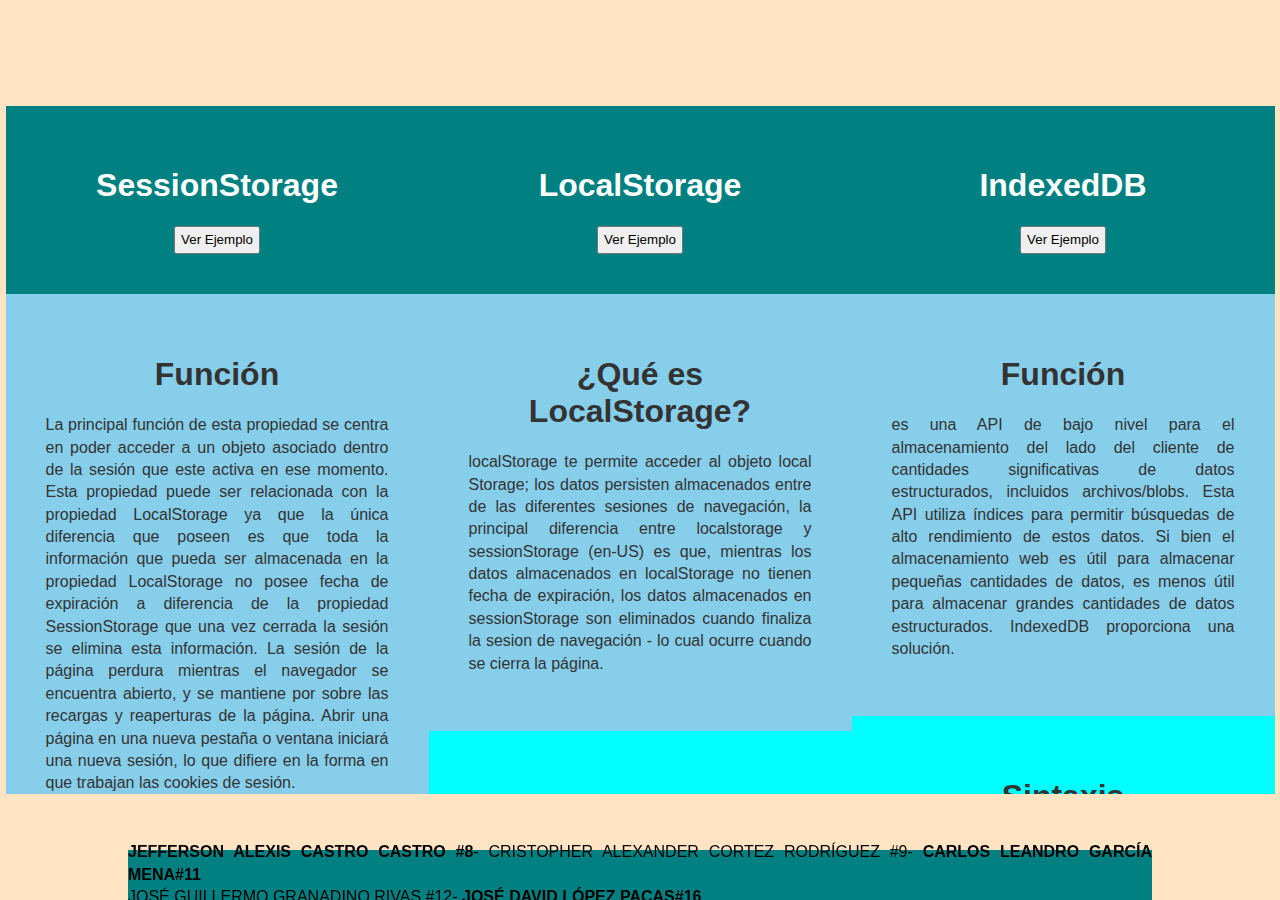
<file: index.html>
<!DOCTYPE html>
<html lang="es">

<head>
    <meta charset="UTF-8">
    <meta http-equiv="X-UA-Compatible" content="IE=edge">
    <meta name="viewport" content="width=device-width, initial-scale=1.0">
    <link rel="stylesheet" href="css/style.css">
    <script src="slider.js"></script>
    <title>Informacion aplicada</title>
</head>

<body>

    <section class="slider">
        <div class="content_container">
            <h1>SessionStorage</h1>
            <a href="SessionStorage/index.html" class='link-btn'><button class="btn">Ver Ejemplo</button></a>
        </div>
        <div class="slides">
            <div class="slide">
                <div class="inner_content">
                    <h1>Función</h1>
                    <p>La principal función de esta propiedad se centra en poder acceder a un objeto
                        asociado dentro de la sesión que este activa en ese momento. Esta propiedad
                        puede ser relacionada con la propiedad LocalStorage ya que la única diferencia
                        que poseen es que toda la información que pueda ser almacenada en la propiedad
                        LocalStorage no posee fecha de expiración a diferencia de la propiedad
                        SessionStorage que una vez cerrada la sesión se elimina esta información.
                        La sesión de la página perdura mientras el navegador se encuentra abierto, y se
                        mantiene por sobre las recargas y reaperturas de la página. Abrir una página en
                        una nueva pestaña o ventana iniciará una nueva sesión, lo que difiere en la forma
                        en que trabajan las cookies de sesión.
                    </p>
                </div>
            </div>
            <div class="slide">
                <div class="inner_content">
                    <h1>Sintaxis</h1>
                    <p>// Almacena la información en sessionStorage
                        <b>sessionStorage.setItem('key', 'value');</b><br>
                        // Obtiene la información almacenada desde <b>sessionStorage var data =
                            sessionStorage.getItem('key');</b>
                    </p>
                </div>
            </div>
            <div class="slide">
                <div class="inner_content">
                    <h1>Ventajas y desventajas</h1>
                    <p>Ventajas
                    <ul class="list-P">
                        <li>
                            El acceso a la información es rápido, dado que los datos se almacenan de la manera
                            llave-valor
                        </li>
                    </ul>
                    Desventajas
                    <ul class="list-P">
                        <li>
                            Los valores se pierden una vez que se cierra la ventana
                        </li>

                        <li>
                            Los valores que almacena no pueden ser compartidos entre más de una
                            ventana
                        </li>
                    </ul>
                    </p>
                </div>
            </div>
        </div>
    </section>
    <br><br>
    <section class="slider">
        <div class="content_container">
            <h1>LocalStorage</h1>
            <a href="localStorage/local-ejem.html" class='link-btn'><button class="btn">Ver Ejemplo</button></a>

        </div>
        <div class="slides">
            <div class="slide">
                <div class="inner_content">
                    <h1>¿Qué es LocalStorage?</h1>
                    <p>localStorage te permite acceder al objeto local Storage; los datos persisten almacenados entre de las diferentes
                       sesiones de navegación, la principal diferencia entre localstorage y sessionStorage (en-US) es que, mientras los 
                       datos almacenados en localStorage no tienen fecha de expiración, los datos almacenados en sessionStorage son eliminados
                       cuando finaliza la sesion de navegación - lo cual ocurre cuando se cierra la página.
                    </p>
                </div>
            </div>
            <div class="slide">
                <div class="inner_content">
                    <h1>Caracteristicas</h1>
                    <p>1. Permiten almacenar entre 5MB y 10MB de información; ya sea en texto y multimedia.
                       2. La información está almacenada en la computadora del cliente y NO es enviada en cada petición del servidor, a diferencia de las cookies.
                       3. Utilizan un número mínimo de peticiones al servidor para de esta forma reducir el tráfico de la red.
                       4. Previenen pérdidas de información cuando se desconecta de la red.
                       5. La información es guardada por domino web (incluye todas las páginas del dominio).
                    </p>
                </div>
            </div>
            <div class="slide">
                <div class="inner_content">
                    <h1>Sintaxis</h1>
                    <p>//Sintaxis
                        miStorage = window.localStorage;
                       //Sintaxis para leer
                        var cat = localStorage.getItem('miGato');
                       //Sintaxis para eliminar un ítem determinado
                        localStorage.removeItem('miGato');
                       //Sintaxis para eliminar todos los ítems almacenados
                        // Elimina todos los elementos
                        localStorage.clear();</p>
                </div>
            </div>
            <div class="slide">
                <div class="inner_content">
                    <h1>Ventajas y desventajas</h1>
                    <p>Ventajas
                    <ul class="lista">
                        <li>LocalStorage puede ocupar entre 5 y 10MB dependiendo del navegador web.</li>
                        <li>No existe una caducidad para localStorage, la información quedará almacenada
                            hasta que se elimine expresamente. Aunque se cierre el navegador.</li>
                    </ul>
                        Desventajas
                    <ul class="lista">
                        <li>Sólo se puede almacenar cadenas de texto. O sea, no se puede guardar booleanos 
                        (true o false), tampoco guardar arrays, objetos, floats…. sólo strings.</p>\</li>
                    </ul>
                </div>
            </div>
        </div>
    </section>
    <br><br>

    <section class="slider">
        <div class="content_container">
            <h1>IndexedDB</h1>
            <a href="Indexed/indexed-Ejem.html" class='link-btn'><button class="btn">Ver Ejemplo</button></a>
        </div>
        <div class="slides">
            <div class="slide">
                <div class="inner_content">
                    <h1>Función</h1>
                    <p>es una API de bajo nivel para el almacenamiento del lado del cliente de cantidades significativas
                        de datos estructurados, incluidos archivos/blobs. Esta API utiliza índices para permitir
                        búsquedas de alto rendimiento de estos datos. Si bien el almacenamiento web es útil para
                        almacenar pequeñas cantidades de datos, es menos útil para almacenar grandes cantidades de datos
                        estructurados. IndexedDB proporciona una solución.
                    </p>
                </div>
            </div>
            <div class="slide">
                <div class="inner_content">
                    <h1>Sintaxis</h1>
                    <p>// Para empezar a trabajar con IndexedDB, primero necesitamos conectarnos o “abrir” (open) una
                        base de datos.

                        "let openRequest = indexedDB.open(name, version)";</p>
                </div>
            </div>
            <div class="slide">
                <div class="inner_content">
                    <h1>Ventajas y desventajas</h1>
                    <p>Ventajas
                    <ul class="lista">
                        <li>
                            Es una base de datos orientada a objetos basada en JavaScript.
                        </li>
                        <li>Permite almacenar y recuperar objetos que están indexados con una clave.</li>
                        <li>Se puede almacenar cualquier objeto compatible con el algoritmo de clonación estructurada.
                        </li>
                    </ul>
                    </p>
                </div>
            </div>
        </div>
    
    </section>
    
    <footer>
        <p><b>Jefferson Alexis Castro Castro #8</b>-
            Cristopher Alexander Cortez Rodríguez #9-
            <b>Carlos Leandro García Mena#11</b><br>
            José Guillermo Granadino Rivas #12-
            <b>José David López Pacas#16</b></p>
    </footer>
</body>

</html>
</file>
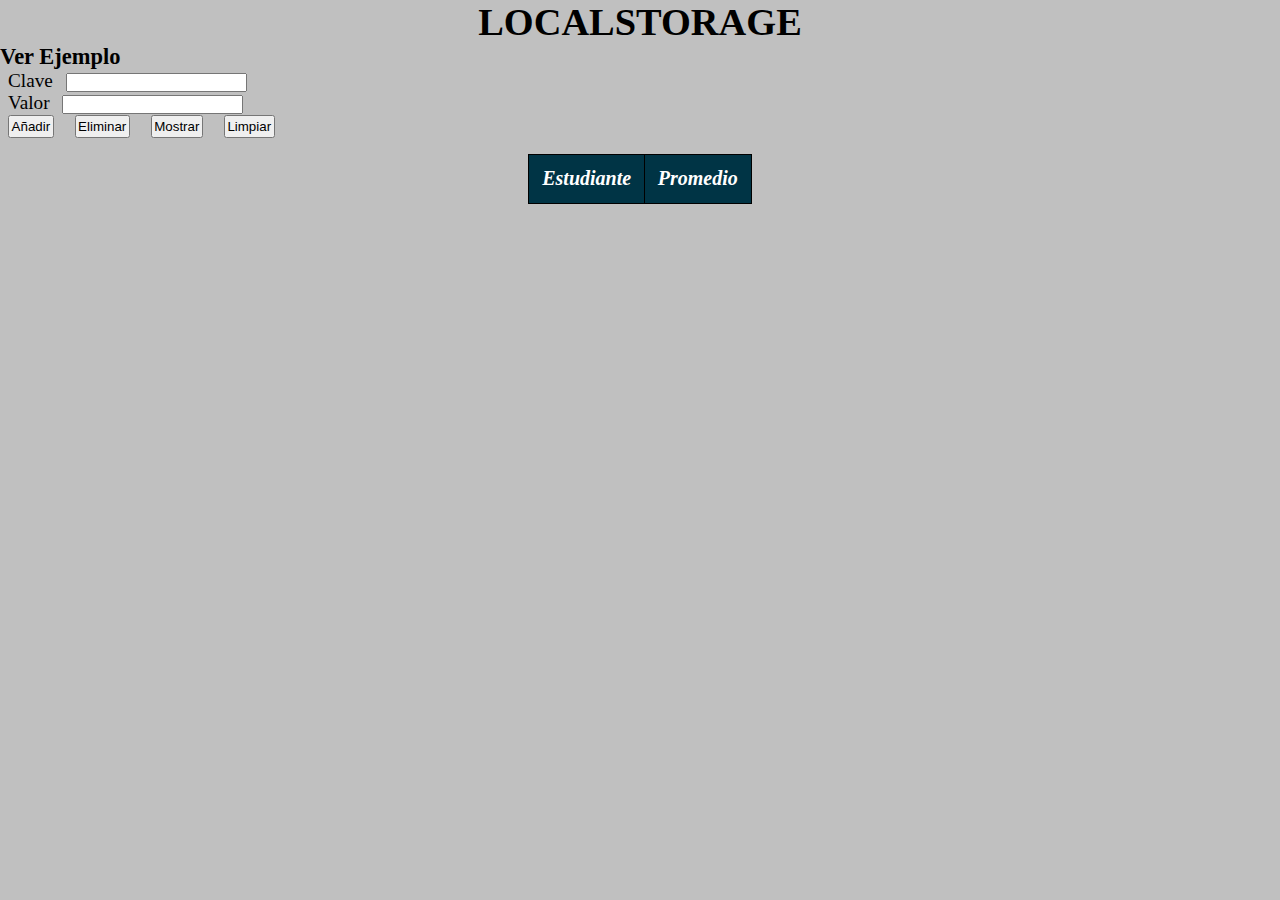
<file: localStorage/index.html>
<!DOCTYPE html>
<html lang="es">

<head>
  <meta charset="UTF-8">
  <title>localStorage</title>
  <link rel="stylesheet" href="css/style.css">
  <script src="js/script.js"></script>
</head>

<body>
  <h1>LOCALSTORAGE</h1>

  <div id="verEjemplo">
    <span id="btnEjemplo"></span>
    <h3>Ver Ejemplo</h3>
  </div>

  <div id="ejemplo">
    <div id="mensaje">

    </div>

    <div>
      <label for="clave">Clave</label>
      <input type="text" name="clave" id="clave">
    </div>

    <div>
      <label for="valor">Valor</label>
      <input type="text" name="valor" id="valor">
    </div>

    <div>
      <button id="add">Añadir</button>
      <button id="eliminar">Eliminar</button>
      <button id="mostrar">Mostrar</button>
      <button id="limpiar">Limpiar</button>
    </div>

    <div id="datos">

    </div>
  </div>
</body>

</html>
</file>
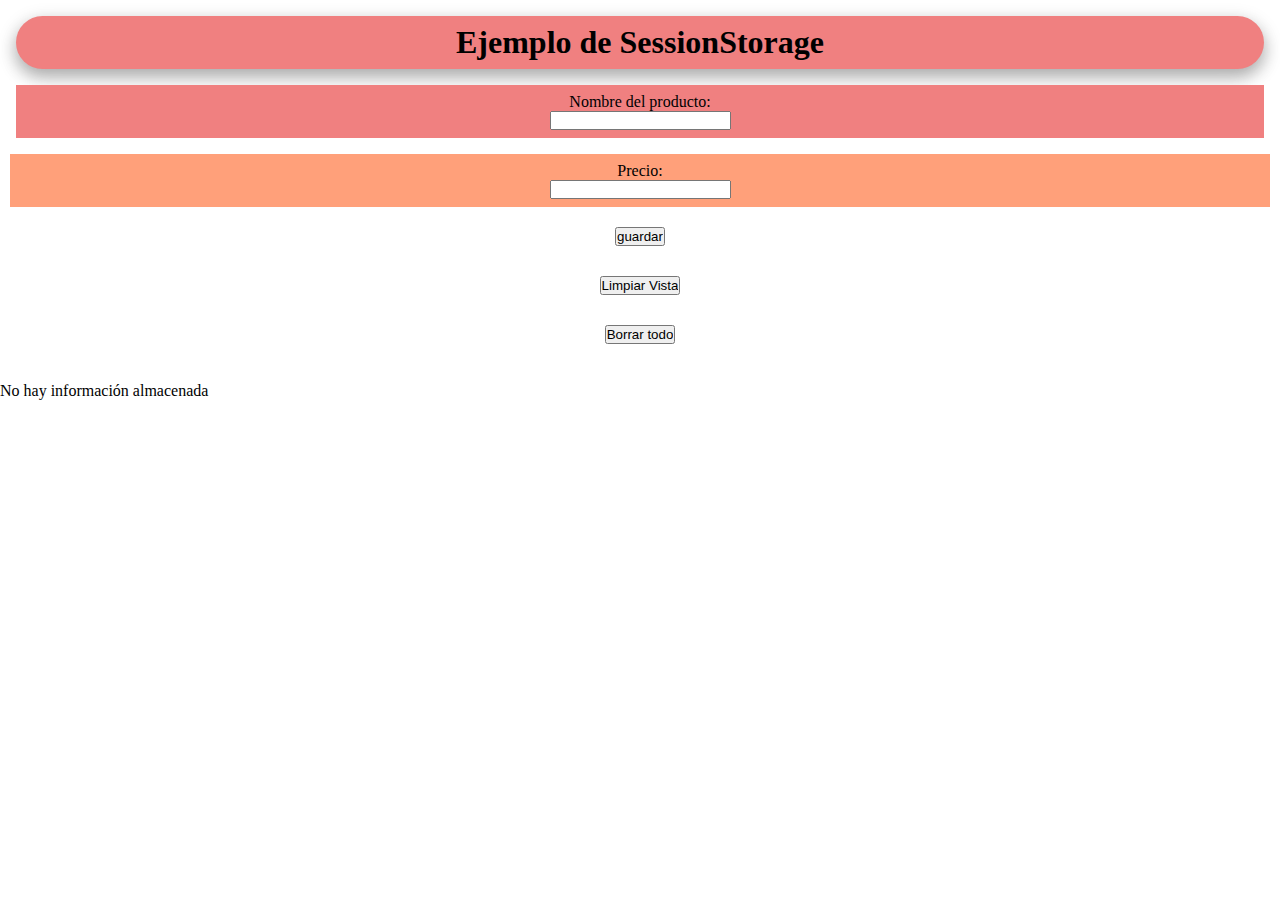
<file: SessionStorage/index.html>
<!DOCTYPE html>

<html lang="es">

<head>

<meta charset="utf-8" />

<title>Web Storage API ejemplo </title>
<script type="text/javascript" src="js/index.js"></script>
<link rel="stylesheet" type="text/css" href="css/index.css">

</head>

<body>

<form name="formulario">

    <h1>Ejemplo de SessionStorage</h1>
    
    <p class="titulo1">Nombre del producto:<br><input type="text" name="producto" id="producto"></p>

    <p class="titulo2">Precio:<br><input type="text" name="precio" id="precio"></p>

    <p><input type="button" onclick="addProducto()" name="guardar" id="guardar" value="guardar"></p>

    <p><input type="button" onclick="limpiarVista()" name="limpiar" id="limpiar" value="Limpiar Vista"></p>

    <p><input type="button" onclick="borrarTodo()" name="borrar" id="borrar" value="Borrar todo"></p>

</form>

<br/>

<div id="datosDisponibles">No hay información almacenada</div>

</body>
</file>
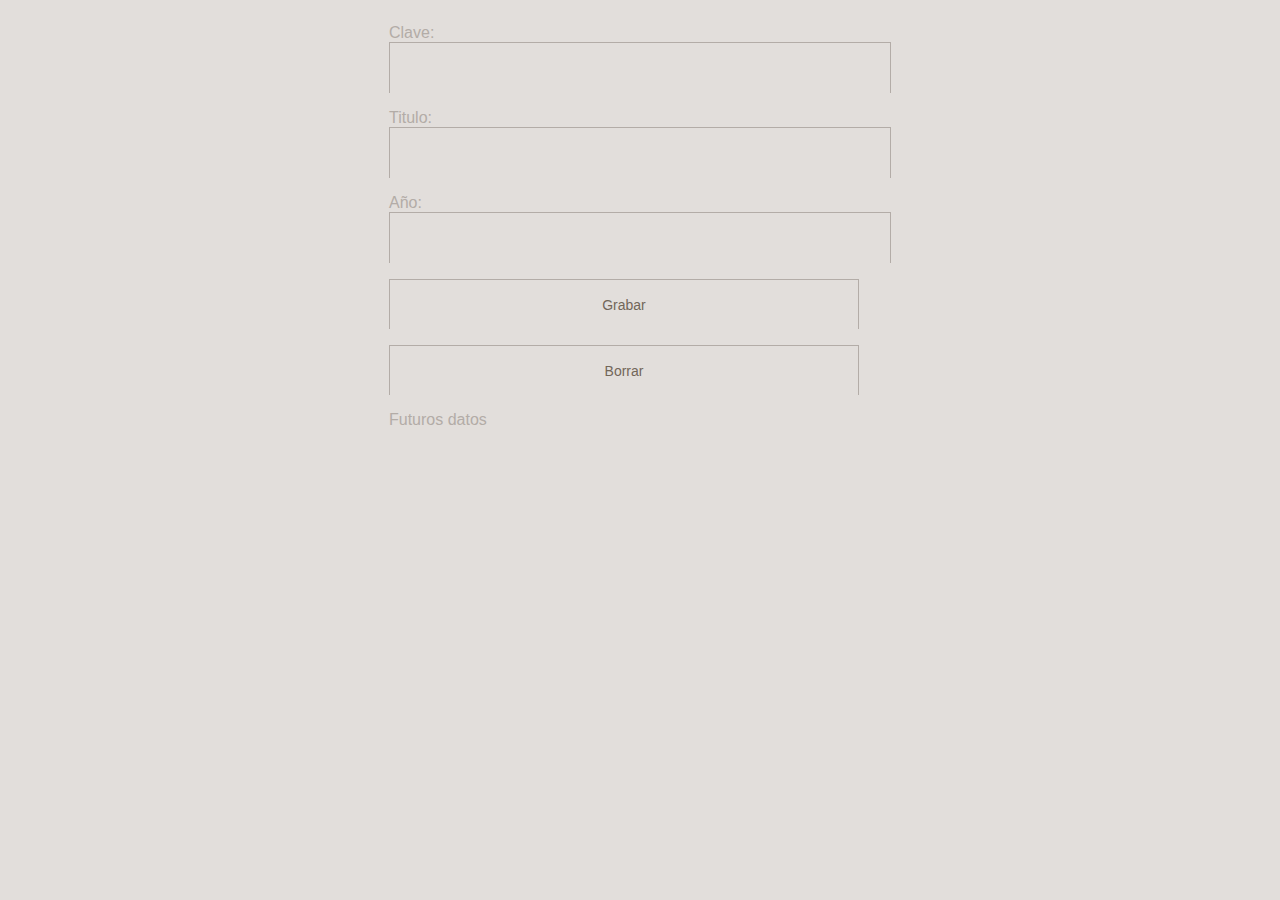
<file: Indexed/indexed-Ejem.html>
<!DOCTYPE html>
<html>
<head>
	<title>Ejemplo de INDEXED</title>
	<link rel="stylesheet" href="css/style.css">
<script src="js/indexed.js"></script>
</head>
<body>
<div id="contenedor">
	<section id="cajaformulario">
		<form name="formulario">
			<p>Clave:<br><input type="text" name="clave" id="clave"></p>
			<p>Titulo:<br><input type="text" name="texto" id="texto"></p>
			<p>Año:<br><input type="text" name="fecha" id="fecha"></p>
			<p><input type="button" name="grabar" id="grabar" value="Grabar"></p>
			<p><input type="button" name="borrar" id="borrar" value="Borrar"></p>
		</form>
	</section>

	<section id="zonadatos">
		Futuros datos
	</section>
</div>
</body>
</html>
</file>
<file: css/style.css>
body {
  background-color: bisque;
  justify-content: center;
  font-family: sans-serif;
  align-items: center;
  display: flex;
  height: 100vh;
  margin: 0;
  padding: 0 40px;
}
h1 {
  text-align: center;
}
button {
  text-align: center;
  align-items: center;
  position: relative;
}
p {
  line-height: 1.4;
  text-align: justify;
}
a {
  color: inherit;
}
ul > * + * {
  margin-top: 10px;
}

li {
  display: block;
}

li a.active {
  font-weight: bold;
}

.slider {
  background-color: teal;
  max-width: 1400px;
  color: #fff;
  min-width: 423px;
}

.slider .content_container {
  padding: 40px;
}

.slider .slides {
  overflow-y: auto;
  max-height: 500px;
  scrollbar-width: none;
}

.slider .slides::-wedkit-scrollbar {
  display: none;
}

.slider .slides .slide {
  min-height: calc(100% - 80%);
  background-color: skyblue;
  display: flex;
  padding: 40px;
  color: #333;
  align-items: center;
}

.slider .slides .slide:nth-child(even) {
  background-color: aqua;
}

.btn {
  display: grid;
  justify-content: center;
  align-items: center;
  text-align: center;
  margin: auto;
  cursor: pointer;
  padding: 0.3rem;
}

.link-btn {
  text-decoration: none;
}
footer {
  margin: 0px 100px;
  align-items: center;
  background-color: teal;
  bottom: 0;
  color: #000;
  display: flex;
  height: 50px;
  justify-content: center;
  position: fixed;
  text-transform: uppercase;
  width: 80%;
  z-index: 1;
}
</file>
<file: localStorage/css/style.css>
* {
  margin: 0;
  padding: 0;
  box-sizing: border-box;
  transition: all 900ms;
}

body {
  background: rgb(192, 192, 192);
  font-size: 1.2rem;
}

h1 {
  text-align: center;
}

.form {
  margin: 1rem auto;
  display: flex;
  justify-content: center;
  align-items: center;
}

label {
  margin: auto 0.5rem;
}

button {
  margin: auto 0.5rem;
  padding: 0.1rem;
}

table {
  border: 1px solid black;
  border-collapse: collapse;
  margin: 1rem auto;
  justify-content: center;
  align-items: center;
  text-align: center;
}

td {
  border: 1px solid black;
  padding: 0.8rem;
}

.titulo {
  font-weight: bold;
  font-style: italic;
  font-size: 1.25rem;
}

.cuerpo {
  font-size: 1.1rem;
}

.filaTit {
  background: #003445;
  color: white;
}

.filaCuerpo-Impar {
  background: #006d91c7;
  color: white;
}

.filaCuerpo-Par {
  background: #3187a4ce;
  color: black;
}

.btn {
  padding: 0.5rem;
  font-size: 0.9rem;
  text-align: center;
  border: 1px solid black;
  border-radius: 10px;
  box-shadow: rgba(0, 0, 0, 0.25) 0px 54px 55px,
    rgba(0, 0, 0, 0.12) 0px -12px 30px, rgba(0, 0, 0, 0.12) 0px 4px 6px,
    rgba(0, 0, 0, 0.17) 0px 12px 13px, rgba(0, 0, 0, 0.09) 0px -3px 5px;
  cursor: pointer;
  margin: 1rem;
}

a {
  text-decoration: none;
}

.regresar {
  margin: auto;
  display: grid;
  justify-content: center;
  text-align: center;
  align-items: center;
}
</file>
<file: SessionStorage/css/index.css>
*{
	padding: 0;
	margin: 0
}

h1{
	text-align: center;
	border: 1px;
	padding: 8px;
	background-color: lightcoral;
	margin: 16px;
	background-color: light;
	font-family: cursive;
		border-radius: 30px;
	box-shadow: 0 8px 16px 0 rgba(0,0,0,0.2), 0 6px 20px 0 rgba(0,0,0,0.19);
}

p{
	padding: 10px;
	margin: 10px;
	text-align: center;
}

.titulo1{
	text-align: center;
	border: 1px;
	padding: 8px;
	background-color: lightcoral;
	margin: 16px;

}

.titulo2{
	text-align: center;
	border: 1px;
	padding: 8px;
	background-color: lightsalmon;
}

.boton1{
		text-align: center;
	border: 1px;
	padding: 8px;
	background-color: #4CAF50;
	border-radius: 30px;
	width: 100px;
	box-shadow: 0 8px 16px 0 rgba(0,0,0,0.2), 0 6px 20px 0 rgba(0,0,0,0.19);
	float: right;
}
.boton2{
		text-align: center;
	border: 1px;
	padding: 8px;
	background-color: blue;
	width: 100px;
	border-radius: 30px;
	box-shadow: 0 8px 16px 0 rgba(0,0,0,0.2), 0 6px 20px 0 rgba(0,0,0,0.19);
	float: right;
}

.boton3{
		text-align: center;
	border: 1px;
	padding: 8px;
	background-color: red;
	width: 100px;
	border-radius: 30px;
	box-shadow: 0 8px 16px 0 rgba(0,0,0,0.2), 0 6px 20px 0 rgba(0,0,0,0.19);
	float: right;
}
</file>
<file: Indexed/css/style.css>
input::-webkit-input-placeholder, textarea::-webkit-input-placeholder {
    color: #aca49c;
    font-size: 0.875em;
  }
  
  input:focus::-webkit-input-placeholder, textarea:focus::-webkit-input-placeholder {
    color: #bbb5af;
  }
  
  input::-moz-placeholder, textarea::-moz-placeholder {
    color: #aca49c;
    font-size: 0.875em;
  }
  
  input:focus::-moz-placeholder, textarea:focus::-moz-placeholder {
    color: #bbb5af;
  }
  
  input::placeholder, textarea::placeholder {
    color: #aca49c;
    font-size: 0.875em;
  }
  
  input:focus::placeholder, textarea::focus:placeholder {
    color: #bbb5af;
  }
  
  input::-ms-placeholder, textarea::-ms-placeholder {
    color: #aca49c;
    font-size: 0.875em;
  }
  
  input:focus::-ms-placeholder, textarea:focus::-ms-placeholder {
    color: #bbb5af;
  }
  
  /* on hover placeholder */
  
  input:hover::-webkit-input-placeholder, textarea:hover::-webkit-input-placeholder {
    color: #e2dedb;
    font-size: 0.875em;
  }
  
  input:hover:focus::-webkit-input-placeholder, textarea:hover:focus::-webkit-input-placeholder {
    color: #cbc6c1;
  }
  
  input:hover::-moz-placeholder, textarea:hover::-moz-placeholder {
    color: #e2dedb;
    font-size: 0.875em;
  }
  
  input:hover:focus::-moz-placeholder, textarea:hover:focus::-moz-placeholder {
    color: #cbc6c1;
  }
  
  input:hover::placeholder, textarea:hover::placeholder {
    color: #e2dedb;
    font-size: 0.875em;
  }
  
  input:hover:focus::placeholder, textarea:hover:focus::placeholder {
    color: #cbc6c1;
  }
  
  input:hover::placeholder, textarea:hover::placeholder {
    color: #e2dedb;
    font-size: 0.875em;
  }
  
  input:hover:focus::-ms-placeholder, textarea:hover::focus:-ms-placeholder {
    color: #cbc6c1;
  }
  
  body {
    font-family: 'Lato', sans-serif;
    background: #e2dedb;
    color: #b3aca7;
    align-items: center;
    display: flex;
    justify-content: center;
  }
  
  header {
    position: relative;
    margin: 100px 0 25px 0;
    font-size: 2.3em;
    text-align: center;
    letter-spacing: 7px;
  }
  
  #form {
    position: relative;
    width: 500px;
    margin: 50px auto 100px auto;
  }
  
  input {
    font-family: 'Lato', sans-serif;
    font-size: 0.875em;
    width: 470px;
    height: 50px;
    padding: 0px 15px 0px 15px;
    
    background: transparent;
    outline: none;
    color: #726659;
    
    border: solid 1px #b3aca7;
    border-bottom: none;
    
    transition: all 0.3s ease-in-out;
    -webkit-transition: all 0.3s ease-in-out;
    -moz-transition: all 0.3s ease-in-out;
    -ms-transition: all 0.3s ease-in-out;
  }
  
  input:hover {
    background: #b3aca7;
    color: #e2dedb;
  }
  
  textarea {
    width: 470px;
    max-width: 470px;
    height: 110px;
    max-height: 110px;
    padding: 15px;
    
    background: transparent;
    outline: none;
    
    color: #726659;
    font-family: 'Lato', sans-serif;
    font-size: 0.875em;
    
    border: solid 1px #b3aca7;
    
    transition: all 0.3s ease-in-out;
    -webkit-transition: all 0.3s ease-in-out;
    -moz-transition: all 0.3s ease-in-out;
    -ms-transition: all 0.3s ease-in-out;
  }
  
  textarea:hover {
    background: #b3aca7;
    color: #e2dedb;
  }
  
  #submit {
    width: 502px;
    
    padding: 0;
    margin: -5px 0px 0px 0px;
    
    font-family: 'Lato', sans-serif;
    font-size: 0.875em;
    color: #b3aca7;
    
    outline:none;
    cursor: pointer;
    
    border: solid 1px #b3aca7;
    border-top: none;
  }
  
  #submit:hover {
    color: #e2dedb;
  }
</file>
